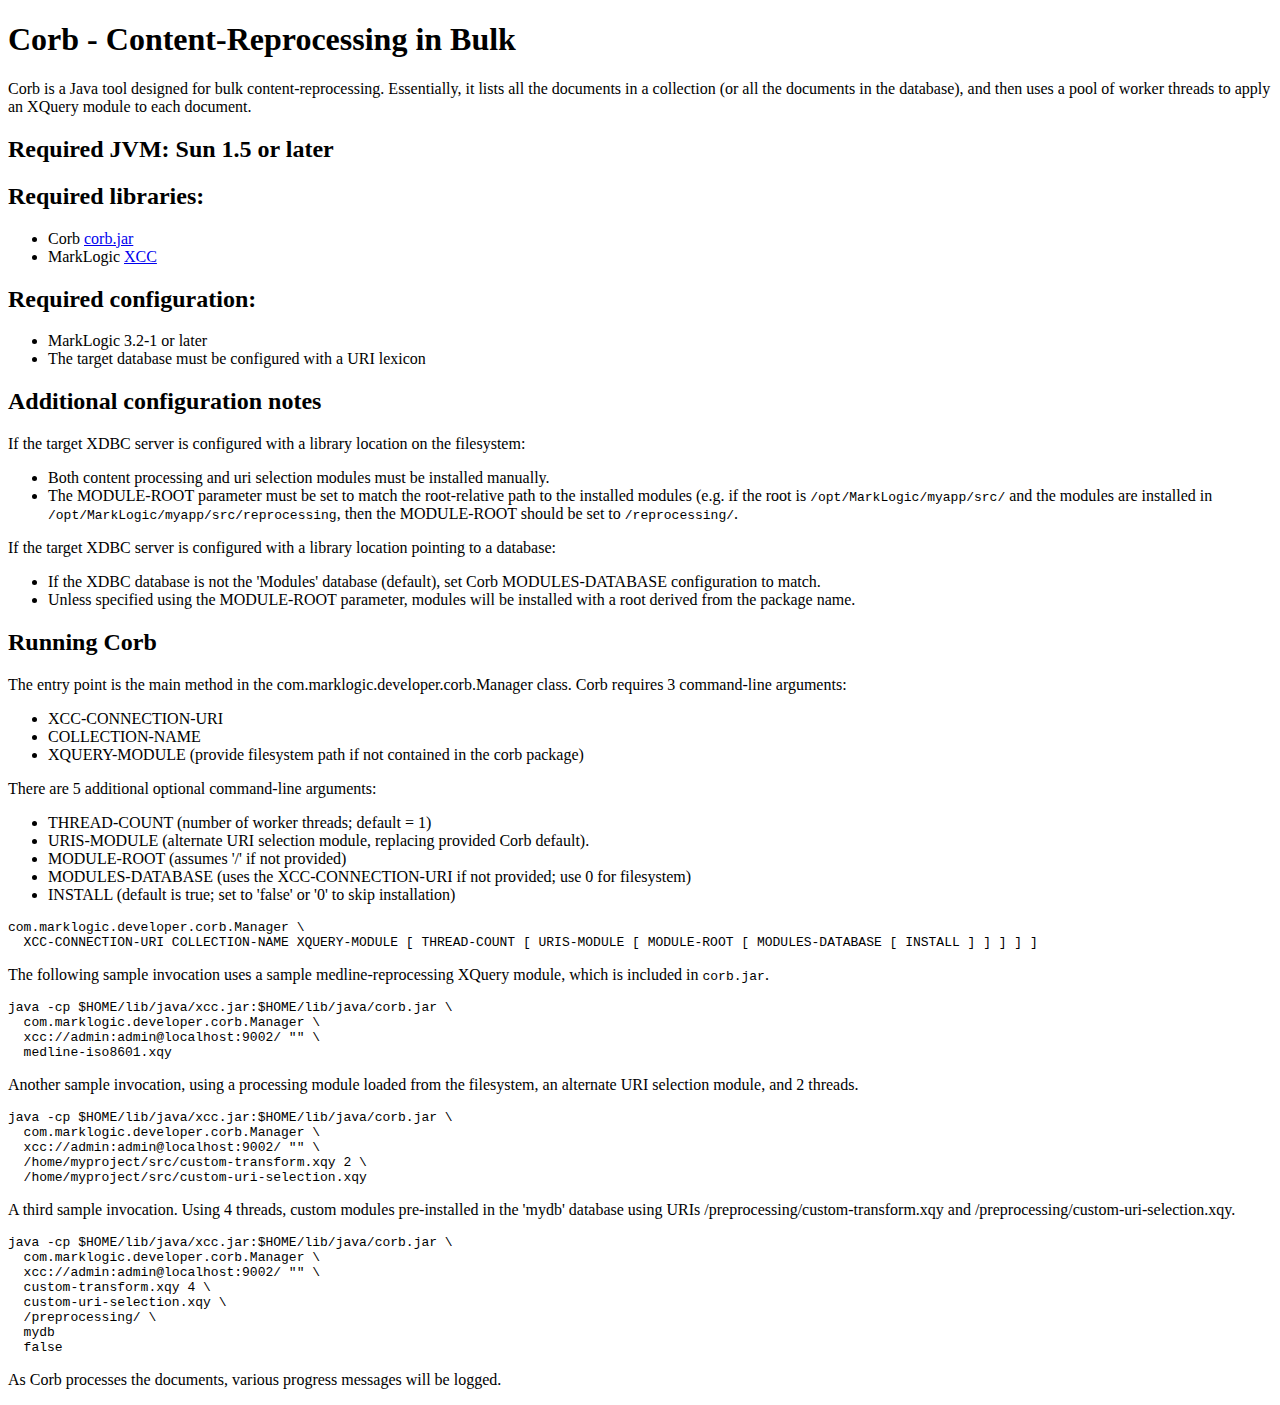
<file: README.html>
<!DOCTYPE HTML PUBLIC "-//W3C//DTD HTML 4.01 Transitional//EN" "http://www.w3.org/TR/html4/loose.dtd">
<!--
/*
 * Copyright (c)2007 Mark Logic Corporation
 *
 * Licensed under the Apache License, Version 2.0 (the "License");
 * you may not use this file except in compliance with the License.
 * You may obtain a copy of the License at
 *
 * http://www.apache.org/licenses/LICENSE-2.0
 *
 * Unless required by applicable law or agreed to in writing, software
 * distributed under the License is distributed on an "AS IS" BASIS,
 * WITHOUT WARRANTIES OR CONDITIONS OF ANY KIND, either express or implied.
 * See the License for the specific language governing permissions and
 * limitations under the License.
 *
 * The use of the Apache License does not indicate that this project is
 * affiliated with the Apache Software Foundation.
 */
-->
<html>
<head>
<meta http-equiv="Content-Type" content="text/html; charset=iso-8859-15">
<title>Corb - Content-Reprocessing in Bulk</title>
</head>

<body>
<h1>Corb - Content-Reprocessing in Bulk</h1>

<p>
Corb is a Java tool designed for bulk content-reprocessing.
Essentially, it lists all the documents in a collection
(or all the documents in the database),
and then uses a pool of worker threads
to apply an XQuery module to each document.
</p>

<h2>Required JVM: Sun 1.5 or later</h2>

<h2>Required libraries:</h2>
<ul>
  <li>Corb <a href="../releases/corb.jar">corb.jar</a></li>
  <li>MarkLogic <a href="http://developer.marklogic.com/">XCC</a></li>
</ul>

<h2>Required configuration:</h2>
<ul>
  <li>MarkLogic 3.2-1 or later</li>
  <li>The target database must be configured with a URI lexicon</li>
</ul>

<h2>Additional configuration notes</h2>
<p>If the target XDBC server is configured with a library location
on the filesystem:
<ul>
  <li>Both content processing and uri selection modules
  must be installed manually.
  </li>
  <li>The MODULE-ROOT parameter must be set to match
  the root-relative path to the installed modules
  (e.g. if the root is <code>/opt/MarkLogic/myapp/src/</code>
  and the modules are installed in
  <code>/opt/MarkLogic/myapp/src/reprocessing</code>,
  then the MODULE-ROOT should be set to <code>/reprocessing/</code>.</li>
</ul>
</p>
<p>If the target XDBC server is configured
with a library location pointing to a database:
<ul>
  <li>If the XDBC database is not the 'Modules' database (default),
  set Corb MODULES-DATABASE configuration to match.</li>
  <li>Unless specified using the MODULE-ROOT parameter,
  modules will be installed with a root derived from the package name.</li>
</ul>
</p>

<h2>Running Corb</h2>
<p>The entry point is the main method in the
 com.marklogic.developer.corb.Manager class.
Corb requires 3 command-line arguments:
<ul>
  <li>XCC-CONNECTION-URI</li>
  <li>COLLECTION-NAME</li>
  <li>XQUERY-MODULE
  (provide filesystem path if not contained in the corb package)</li>
</ul>
There are 5 additional optional command-line arguments:
<ul>
  <li>THREAD-COUNT (number of worker threads; default = 1)</li>
  <li>URIS-MODULE
  (alternate URI selection module, replacing provided Corb default).</li>
  <li>MODULE-ROOT (assumes '/' if not provided)</li>
  <li>MODULES-DATABASE
  (uses the XCC-CONNECTION-URI if not provided; use 0 for filesystem)</li>
  <li>INSTALL
  (default is true; set to 'false' or '0' to skip installation)</li>
</ul>
</p>

<pre>
com.marklogic.developer.corb.Manager \
  XCC-CONNECTION-URI COLLECTION-NAME XQUERY-MODULE [ THREAD-COUNT [ URIS-MODULE [ MODULE-ROOT [ MODULES-DATABASE [ INSTALL ] ] ] ] ]
</pre>

<p>The following sample invocation
uses a sample medline-reprocessing XQuery module,
which is included in <code>corb.jar</code>.
</p>

<pre>
java -cp $HOME/lib/java/xcc.jar:$HOME/lib/java/corb.jar \
  com.marklogic.developer.corb.Manager \
  xcc://admin:admin@localhost:9002/ "" \
  medline-iso8601.xqy
</pre>

<p>Another sample invocation, using a processing module loaded from the filesystem, an
alternate URI selection module, and 2 threads.
</p>

<pre>
java -cp $HOME/lib/java/xcc.jar:$HOME/lib/java/corb.jar \
  com.marklogic.developer.corb.Manager \
  xcc://admin:admin@localhost:9002/ "" \
  /home/myproject/src/custom-transform.xqy 2 \
  /home/myproject/src/custom-uri-selection.xqy
</pre>

<p>A third sample invocation. Using 4 threads, custom modules
pre-installed in the 'mydb' database using URIs /preprocessing/custom-transform.xqy and
/preprocessing/custom-uri-selection.xqy.
</p>
<pre>
java -cp $HOME/lib/java/xcc.jar:$HOME/lib/java/corb.jar \
  com.marklogic.developer.corb.Manager \
  xcc://admin:admin@localhost:9002/ "" \
  custom-transform.xqy 4 \
  custom-uri-selection.xqy \
  /preprocessing/ \
  mydb
  false
</pre>

<p>
As Corb processes the documents, various progress messages will be logged.
</p>

</body>
</html>
</file>
